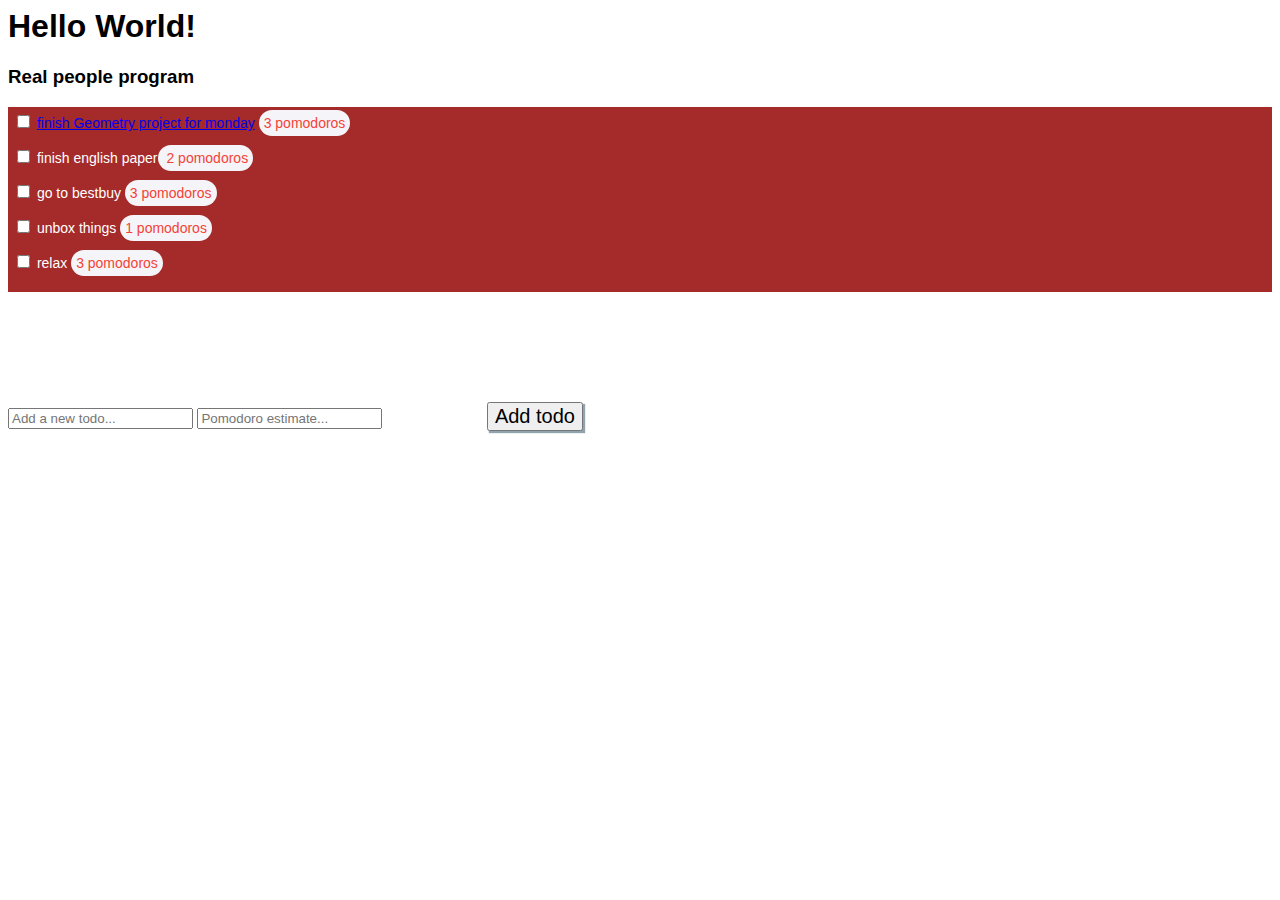
<file: index.html>
<html>
<head> 
<title> 
To do list
</title>
<link rel="stylesheet" href="index.css">
<script src="https://ajax.googleapis.com/ajax/libs/jquery/3.2.1/jquery.min.js"></script>
    <script type="text/javascript" src="index.js"></script>
</head>
<body>
<h1>Hello World!</h1>
<h3> Real people program</h3>
<ul> 
<div>
    <li> <input type="checkbox"> <a href="show.html">finish Geometry project for monday</a> 
<span class="pomodoro-estimate">3 pomodoros</span> </li>
<br>
    <li><input type="checkbox"> finish english paper<span class="pomodoro-estimate"> 2 pomodoros</span></li>
    <br>
    <li><input type="checkbox"> go to bestbuy <span class="pomodoro-estimate"> 3 pomodoros</span> </li>
    <br>
    <li><input type="checkbox"> unbox things <span class="pomodoro-estimate"> 1 pomodoros</span></li>
    <br>
    <li><input type="checkbox"> relax <span class="pomodoro-estimate">3 pomodoros</span></li>
    <br>
</ul></div>
<input type="text" placeholder="Add a new todo...">
<input type="number" placeholder="Pomodoro estimate...">
<input id="add-new-todo-button" type="submit" value="Add todo">
</body>
</html>
</file>
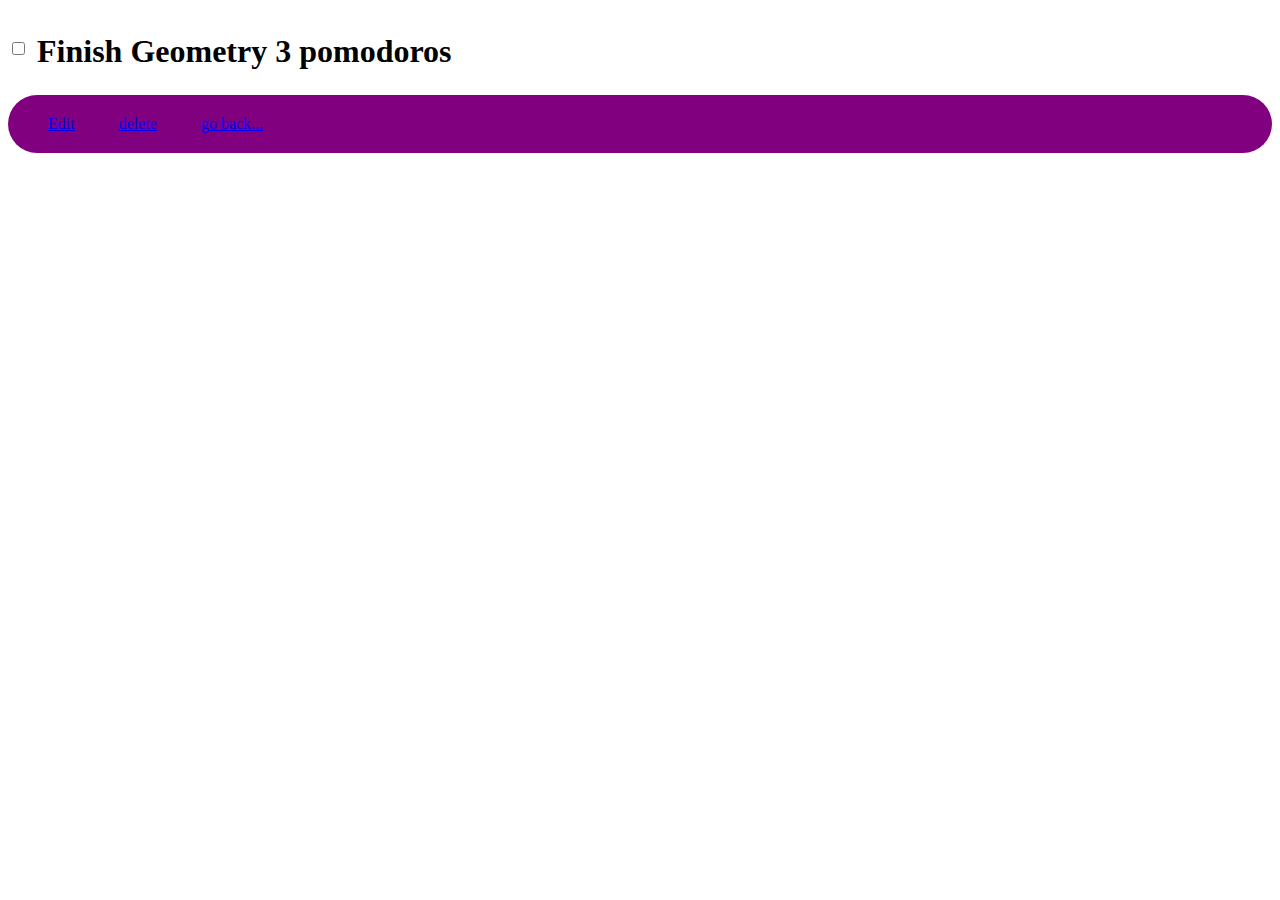
<file: show.html>
<html>
    <head>
        
        <title>
            To do list
        </title>
        <link rel="stylesheet" href="show.css">
    </head>
    <body>
        <input type="checkbox">
        <h2> Finish Geometry 3 pomodoros</h2>
      <div>  <a href= "#">Edit</a>
        <a href= "#"> delete</a>
        <a href= "index.html"> go back...</a>
        </div>
  
    </body>
</html>
</file>
<file: index.css>
html {
    font-family: sans-serif;
    background-color: white;
}

.pomodoro-estimate{
  color: #F44336;
  background-color: #F5F5F9;
  border-radius: 50px;
  font-size: 14px;
  padding: 5px 5px 5px 5px;
}

#add-new-todo-button{
    font-size: 20px;
    box-shadow:2px 2px 1px #90A4AE;
    margin: 100px;
}

#add-new-todo-button:active{
    box-shadow: 1px 1px 1px #90A4AE;
    margin: 100px;
}


ul{
    padding: 10px;
    margin-bottom: 10px;
    font-size:14px;
    padding: 5px 5px 5px 5px;
    background-color:brown;
    color:white;
}

    
    
    
    
    
    
    
    
    
    
    
    
    
  background-color: #34495e;
  color: #ECF0F1;
  padding: 20px
}
h1{
text-align: center;
  display: inline-block;
  vertical-align: middle;
  font-size: 32px;
  margin: 20px 0px;
}
ul {
  list-style-type: none;
}
</file>
<file: show.css>
h2{
    padding: 10px;
    margin-bottom: 10px;
    border-radius: 50px;
    font-size:14px;
    padding: 5px 5px 5px 5px;
    background-color:white;
    list-style-type: none;
    text-align: center;
  display: inline-block;
  vertical-align: middle;
  font-size: 32px;
  margin: 20px 0px;
}
div {
    background-color: purple;
    padding: 20px;
    border-radius: 50px;
}
span{
  background-color: #34495e;
  color: #ECF0F1;
  padding: 20px
}
a {
    background-color: purple;
    padding: 20px;
    border-radius: 50px;
}
</file>
